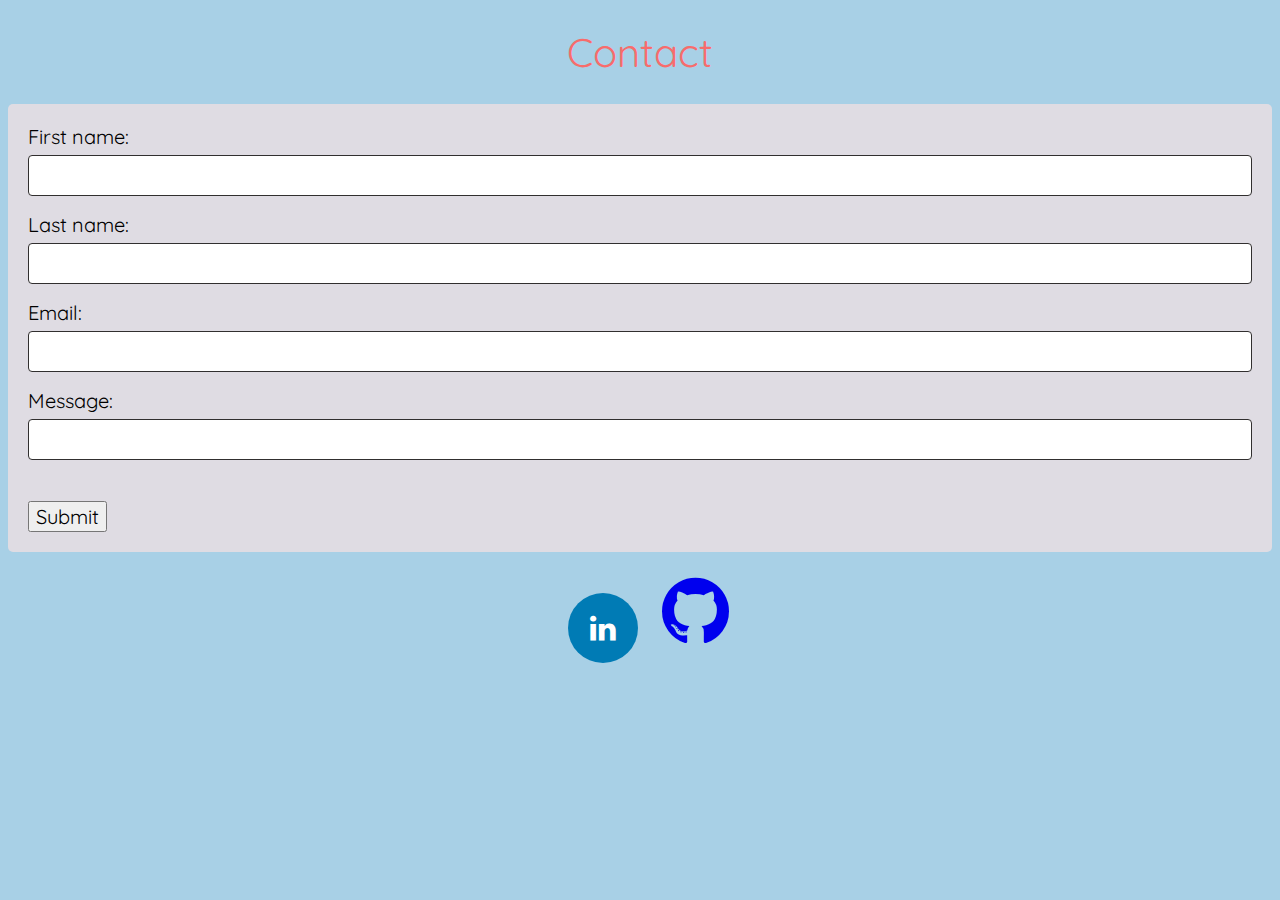
<file: portfolio/src/main/webapp/contact.html>
<!DOCTYPE html>
<html>

<head>
  <meta charset="UTF-8">
  <meta name="viewport" content="width=device-width, initial-scale=1">
  <title>Contact</title>
  <link href="https://fonts.googleapis.com/css2?family=Quicksand&display=swap" rel="stylesheet">
  <link rel="stylesheet" href="https://cdnjs.cloudflare.com/ajax/libs/font-awesome/4.7.0/css/font-awesome.min.css">
  <style>
    body {
      background-color: #a8d0e6;
    }

    h1 {
      text-align: center;
      font: 40px 'Quicksand', sans-serif;
      color: #f76c6c;
    }

    input[type=text],
    select,
    textarea {
      width: 100%;
      padding: 12px;
      border: 1px solid rgb(49, 47, 47);
      border-radius: 4px;
      box-sizing: border-box;
      margin-top: 6px;
      margin-bottom: 16px;
      resize: vertical
    }

    .fa {
      padding: 20px;
      font-size: 30px;
      width: 30px;
      text-align: center;
      text-decoration: none;
      border-radius: 50%;
    }

    .fa-linkedin {
      background: #007bb5;
      color: white;
    }

    .center {
      display: block;
      margin-left: auto;
      margin-right: auto;
    }

    form {
      font: 20px 'Quicksand', sans-serif;
    }

    #submit {
      font: 20px 'Quicksand', sans-serif;
    }

    .container {
      border-radius: 5px;
      background-color: #dfdce3;
      padding: 20px;
    }

    .icon-container {
      margin-left: auto;
      margin-right: auto;
      text-align: center;
    }
  </style>
</head>

<body>
  <h1>Contact</h1>
  <div class="container">
    <form class="center">
      <label for="first">First name:</label><br>
      <input type="text" id="firstname" name="fname" value""><br>
      <label for="last">Last name:</label><br>
      <input type="text" id="lastname" name="lname" value=""><br>
      <label for="email">Email:</label><br>
      <input type="text" id="email_at" name="email" value=""><br>
      <label for="msg">Message:</label><br>
      <input type="text" id="msg" name="msg" value=""><br><br>
      <input type="submit" id="submit" value="Submit">
    </form>
  </div>

  <div class="icon-container">
    <a href="https://www.linkedin.com/in/oyin-s/" class="fa fa-linkedin"></a>
    <a href="https://github.com/honey7100" class="fa fa-github" style="font-size:78px"></a>
  </div>
</body>

</html>
</file>
